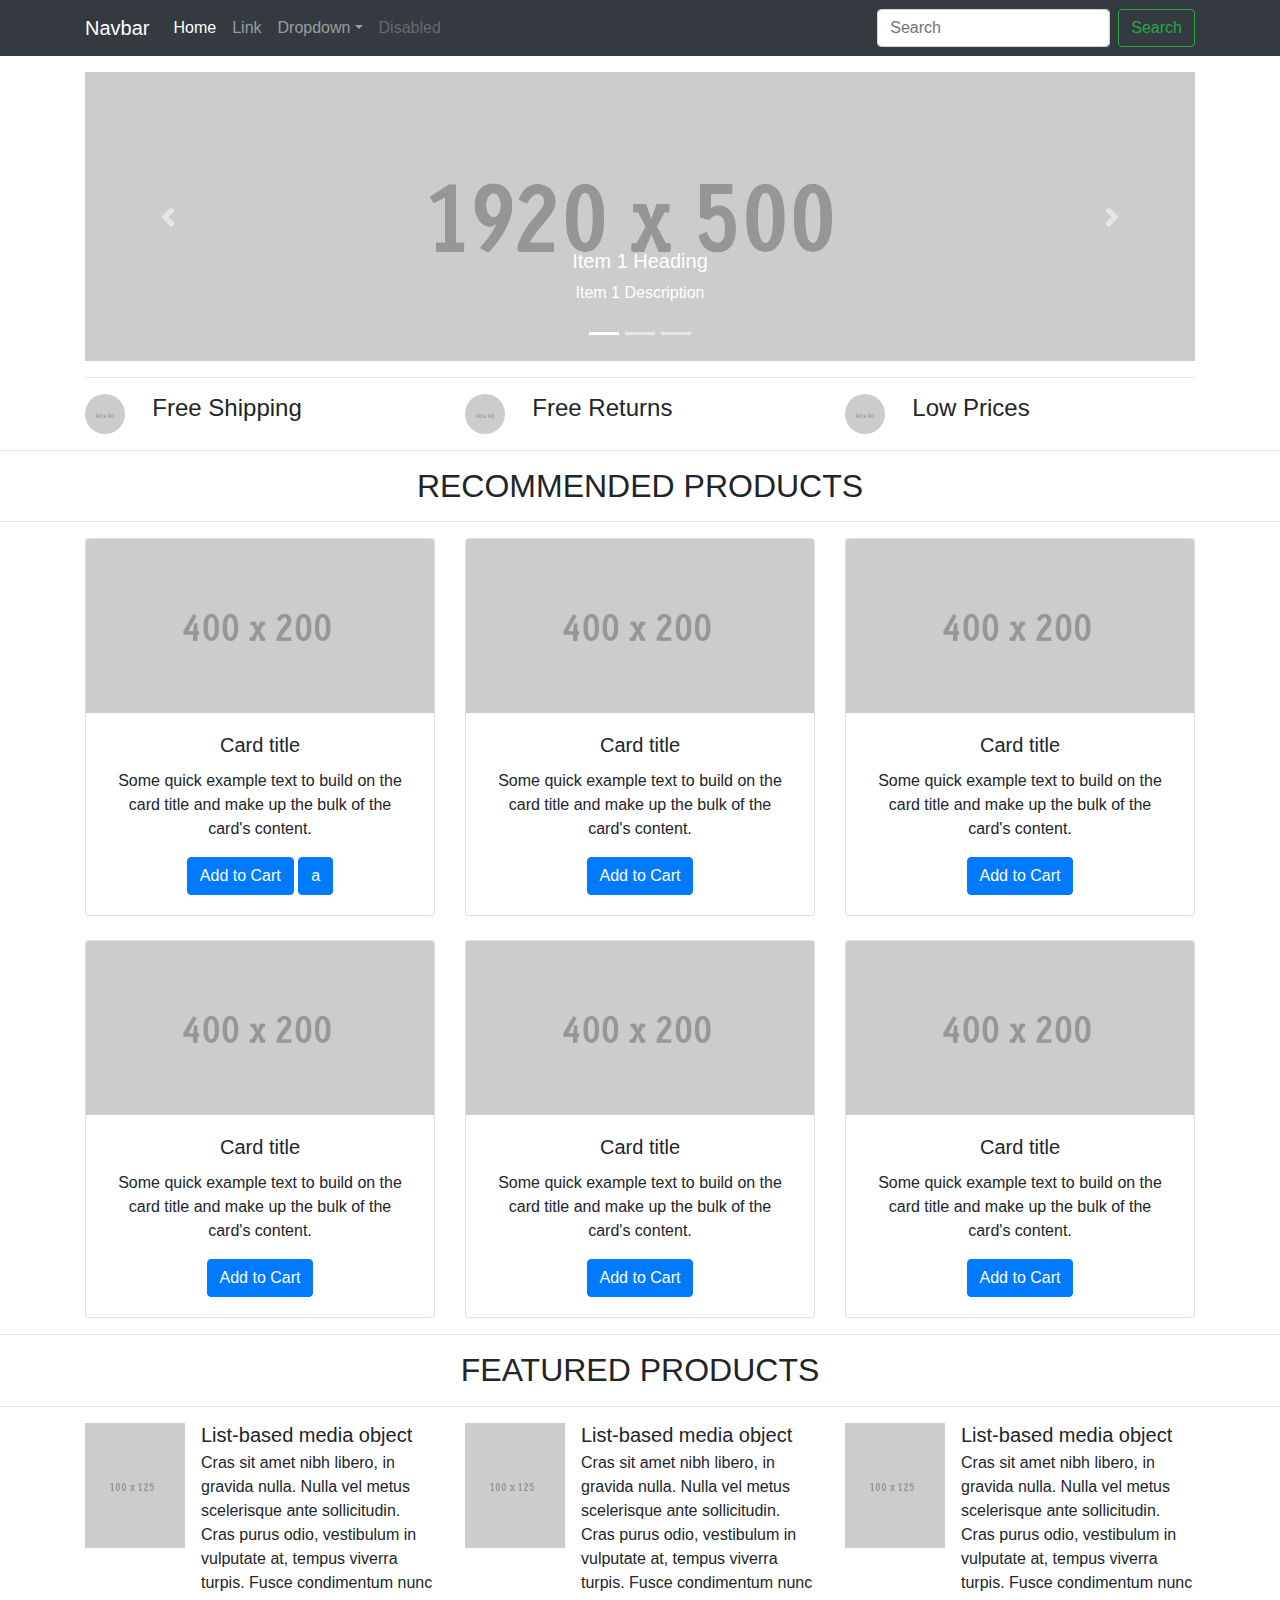
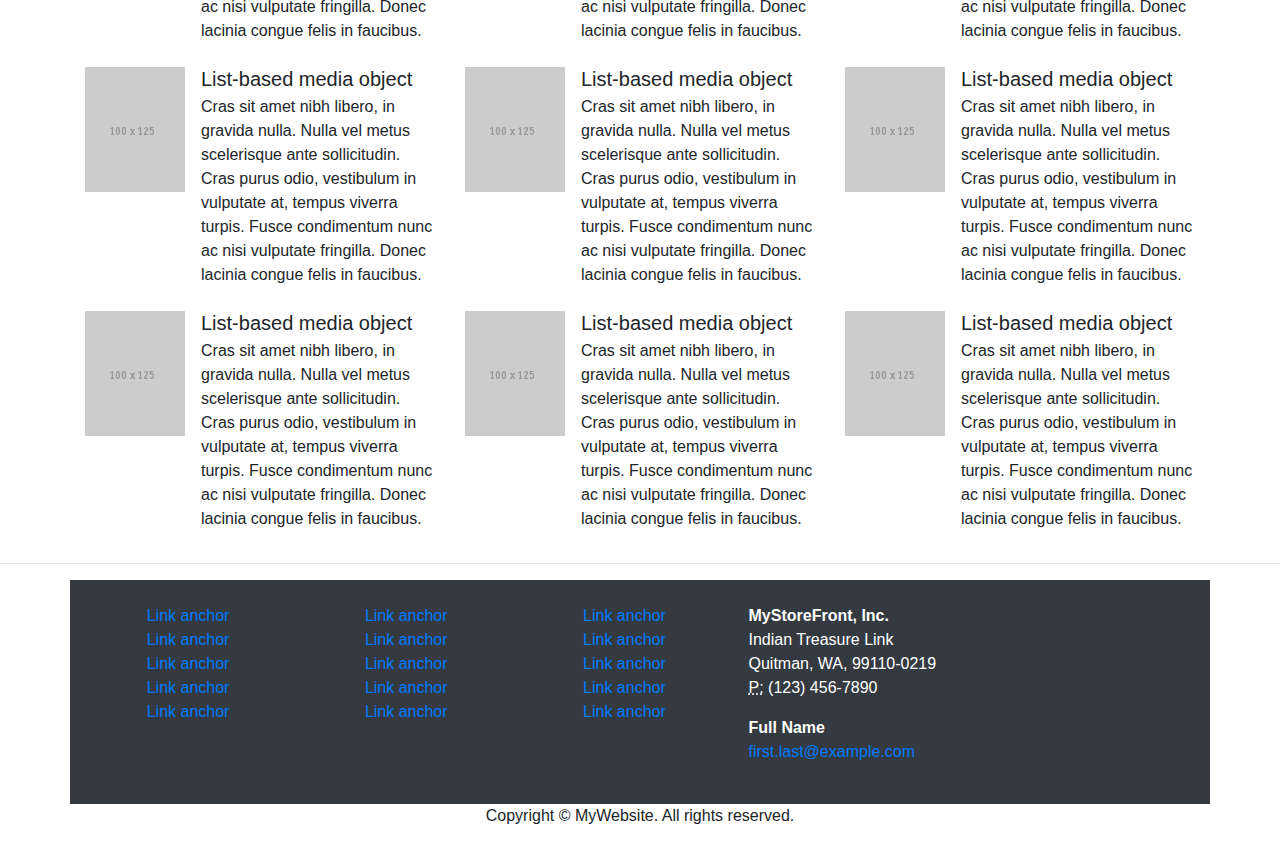
<file: web/sample.html>
<!DOCTYPE html>
<html lang="en">

<head>
    <meta charset="utf-8">
    <meta http-equiv="X-UA-Compatible" content="IE=edge">
    <meta name="viewport" content="width=device-width, initial-scale=1">
    <title>Bootstrap eCommerce Page Template</title>
    <!-- Bootstrap -->
    <link href="css/bootstrap-4.4.1.css" rel="stylesheet">
</head>

<body>
    <nav class="navbar navbar-expand-lg navbar-dark bg-dark">
        <div class="container">
            <a class="navbar-brand" href="#">Navbar</a>
            <button class="navbar-toggler" type="button" data-toggle="collapse" data-target="#navbarSupportedContent"
                aria-controls="navbarSupportedContent" aria-expanded="false" aria-label="Toggle navigation">
                <span class="navbar-toggler-icon"></span>
            </button>
            <div class="collapse navbar-collapse" id="navbarSupportedContent">
                <ul class="navbar-nav mr-auto">
                    <li class="nav-item active">
                        <a class="nav-link" href="#">Home <span class="sr-only">(current)</span></a>
                    </li>
                    <li class="nav-item">
                        <a class="nav-link" href="#">Link</a>
                    </li>
                    <li class="nav-item dropdown">
                        <a class="nav-link dropdown-toggle" href="#" id="navbarDropdown" role="button"
                            data-toggle="dropdown" aria-haspopup="true" aria-expanded="false">Dropdown</a>
                        <div class="dropdown-menu" aria-labelledby="navbarDropdown">
                            <a class="dropdown-item" href="#">Action</a>
                            <a class="dropdown-item" href="#">Another action</a>
                            <div class="dropdown-divider"></div>
                            <a class="dropdown-item" href="#">Something else here</a>
                        </div>
                    </li>
                    <li class="nav-item">
                        <a class="nav-link disabled" href="#">Disabled</a>
                    </li>
                </ul>
                <form class="form-inline my-2 my-lg-0">
                    <input class="form-control mr-sm-2" type="search" placeholder="Search" aria-label="Search">
                    <button class="btn btn-outline-success my-2 my-sm-0" type="submit">Search</button>
                </form>
            </div>
        </div>
    </nav>
    <div class="container mt-3">
        <div class="row">
            <div class="col-12">
                <div id="carouselExampleControls" class="carousel slide" data-ride="carousel">
                    <ol class="carousel-indicators">
                        <li data-target="#carouselExampleControls" data-slide-to="0" class="active"></li>
                        <li data-target="#carouselExampleControls" data-slide-to="1"></li>
                        <li data-target="#carouselExampleControls" data-slide-to="2"></li>
                    </ol>
                    <div class="carousel-inner">
                        <div class="carousel-item active">
                            <img class="d-block w-100" src="images/1920x500.gif" alt="First slide">
                            <div class="carousel-caption d-none d-md-block">
                                <h5>Item 1 Heading</h5>
                                <p>Item 1 Description</p>
                            </div>
                        </div>
                        <div class="carousel-item">
                            <img class="d-block w-100" src="images/1920x500.gif" alt="Second slide">
                            <div class="carousel-caption d-none d-md-block">
                                <h5>Item 2 Heading</h5>
                                <p>Item 2 Description</p>
                            </div>
                        </div>
                        <div class="carousel-item">
                            <img class="d-block w-100" src="images/1920x500.gif" alt="Third slide">
                            <div class="carousel-caption d-none d-md-block">
                                <h5>Item 3 Heading</h5>
                                <p>Item 3 Description</p>
                            </div>
                        </div>
                    </div>
                    <a class="carousel-control-prev" href="#carouselExampleControls" role="button" data-slide="prev">
                        <span class="carousel-control-prev-icon" aria-hidden="true"></span>
                        <span class="sr-only">Previous</span>
                    </a>
                    <a class="carousel-control-next" href="#carouselExampleControls" role="button" data-slide="next">
                        <span class="carousel-control-next-icon" aria-hidden="true"></span>
                        <span class="sr-only">Next</span>
                    </a>
                </div>
            </div>
        </div>
        <hr>
    </div>
    <div class="container">
        <div class="row">
            <div class="col-4">
                <div class="row">
                    <div class="col-2"><img class="rounded-circle" alt="Free Shipping" src="images/40X40.gif"></div>
                    <div class="col-lg-6 col-10 ml-1">
                        <h4>Free Shipping</h4>
                    </div>
                </div>
            </div>
            <div class="col-4">
                <div class="row">
                    <div class="col-2"><img class="rounded-circle" alt="Free Shipping" src="images/40X40.gif"></div>
                    <div class="col-lg-6 col-10 ml-1">
                        <h4>Free Returns</h4>
                    </div>
                </div>
            </div>
            <div class="col-4">
                <div class="row">
                    <div class="col-2"><img class="rounded-circle" alt="Free Shipping" src="images/40X40.gif"></div>
                    <div class="col-lg-6 col-10 ml-1">
                        <h4>Low Prices</h4>
                    </div>
                </div>
            </div>
        </div>
    </div>
    <hr>
    <h2 class="text-center">RECOMMENDED PRODUCTS</h2>
    <hr>
    <div class="container">
        <div class="row text-center">
            <div class="col-md-4 pb-1 pb-md-0">
                <div class="card">
                    <img class="card-img-top" src="images/400X200.gif" alt="Card image cap">
                    <div class="card-body">
                        <h5 class="card-title">Card title</h5>
                        <p class="card-text">Some quick example text to build on the card title and make up the bulk of
                            the card's content.</p>
                        <a href="#" class="btn btn-primary">Add to Cart</a>
                        <button class="btn btn-primary">a</button>
                    </div>
                </div>
            </div>
            <div class="col-md-4 pb-1 pb-md-0">
                <div class="card">
                    <img class="card-img-top" src="images/400X200.gif" alt="Card image cap">
                    <div class="card-body">
                        <h5 class="card-title">Card title</h5>
                        <p class="card-text">Some quick example text to build on the card title and make up the bulk of
                            the card's content.</p>
                        <a href="#" class="btn btn-primary">Add to Cart</a>
                    </div>
                </div>
            </div>
            <div class="col-md-4 pb-1 pb-md-0">
                <div class="card">
                    <img class="card-img-top" src="images/400X200.gif" alt="Card image cap">
                    <div class="card-body">
                        <h5 class="card-title">Card title</h5>
                        <p class="card-text">Some quick example text to build on the card title and make up the bulk of
                            the card's content.</p>
                        <a href="#" class="btn btn-primary">Add to Cart</a>
                    </div>
                </div>
            </div>
        </div>
        <div class="row text-center mt-4">
            <div class="col-md-4 pb-1 pb-md-0">
                <div class="card">
                    <img class="card-img-top" src="images/400X200.gif" alt="Card image cap">
                    <div class="card-body">
                        <h5 class="card-title">Card title</h5>
                        <p class="card-text">Some quick example text to build on the card title and make up the bulk of
                            the card's content.</p>
                        <a href="#" class="btn btn-primary">Add to Cart</a>
                    </div>
                </div>
            </div>
            <div class="col-md-4 pb-1 pb-md-0">
                <div class="card">
                    <img class="card-img-top" src="images/400X200.gif" alt="Card image cap">
                    <div class="card-body">
                        <h5 class="card-title">Card title</h5>
                        <p class="card-text">Some quick example text to build on the card title and make up the bulk of
                            the card's content.</p>
                        <a href="#" class="btn btn-primary">Add to Cart</a>
                    </div>
                </div>
            </div>
            <div class="col-md-4 pb-1 pb-md-0">
                <div class="card">
                    <img class="card-img-top" src="images/400X200.gif" alt="Card image cap">
                    <div class="card-body">
                        <h5 class="card-title">Card title</h5>
                        <p class="card-text">Some quick example text to build on the card title and make up the bulk of
                            the card's content.</p>
                        <a href="#" class="btn btn-primary">Add to Cart</a>
                    </div>
                </div>
            </div>
        </div>
    </div>
    <hr>
    <h2 class="text-center">FEATURED PRODUCTS</h2>
    <hr>
    <div class="container">
        <div class="row">
            <div class="col-lg-4">
                <ul class="list-unstyled">
                    <li class="media">
                        <img class="mr-3" src="images/100X125.gif" alt="Generic placeholder image">
                        <div class="media-body">
                            <h5 class="mt-0 mb-1">List-based media object</h5>
                            Cras sit amet nibh libero, in gravida nulla. Nulla vel metus scelerisque ante sollicitudin.
                            Cras purus odio, vestibulum in vulputate at, tempus viverra turpis. Fusce condimentum nunc
                            ac nisi vulputate fringilla. Donec lacinia congue felis in faucibus.
                        </div>
                    </li>
                    <li class="media my-4">
                        <img class="mr-3" src="images/100X125.gif" alt="Generic placeholder image">
                        <div class="media-body">
                            <h5 class="mt-0 mb-1">List-based media object</h5>
                            Cras sit amet nibh libero, in gravida nulla. Nulla vel metus scelerisque ante sollicitudin.
                            Cras purus odio, vestibulum in vulputate at, tempus viverra turpis. Fusce condimentum nunc
                            ac nisi vulputate fringilla. Donec lacinia congue felis in faucibus.
                        </div>
                    </li>
                    <li class="media">
                        <img class="mr-3" src="images/100X125.gif" alt="Generic placeholder image">
                        <div class="media-body">
                            <h5 class="mt-0 mb-1">List-based media object</h5>
                            Cras sit amet nibh libero, in gravida nulla. Nulla vel metus scelerisque ante sollicitudin.
                            Cras purus odio, vestibulum in vulputate at, tempus viverra turpis. Fusce condimentum nunc
                            ac nisi vulputate fringilla. Donec lacinia congue felis in faucibus.
                        </div>
                    </li>
                </ul>
            </div>
            <div class="col-lg-4">
                <ul class="list-unstyled">
                    <li class="media">
                        <img class="mr-3" src="images/100X125.gif" alt="Generic placeholder image">
                        <div class="media-body">
                            <h5 class="mt-0 mb-1">List-based media object</h5>
                            Cras sit amet nibh libero, in gravida nulla. Nulla vel metus scelerisque ante sollicitudin.
                            Cras purus odio, vestibulum in vulputate at, tempus viverra turpis. Fusce condimentum nunc
                            ac nisi vulputate fringilla. Donec lacinia congue felis in faucibus.
                        </div>
                    </li>
                    <li class="media my-4">
                        <img class="mr-3" src="images/100X125.gif" alt="Generic placeholder image">
                        <div class="media-body">
                            <h5 class="mt-0 mb-1">List-based media object</h5>
                            Cras sit amet nibh libero, in gravida nulla. Nulla vel metus scelerisque ante sollicitudin.
                            Cras purus odio, vestibulum in vulputate at, tempus viverra turpis. Fusce condimentum nunc
                            ac nisi vulputate fringilla. Donec lacinia congue felis in faucibus.
                        </div>
                    </li>
                    <li class="media">
                        <img class="mr-3" src="images/100X125.gif" alt="Generic placeholder image">
                        <div class="media-body">
                            <h5 class="mt-0 mb-1">List-based media object</h5>
                            Cras sit amet nibh libero, in gravida nulla. Nulla vel metus scelerisque ante sollicitudin.
                            Cras purus odio, vestibulum in vulputate at, tempus viverra turpis. Fusce condimentum nunc
                            ac nisi vulputate fringilla. Donec lacinia congue felis in faucibus.
                        </div>
                    </li>
                </ul>
            </div>
            <div class="col-lg-4">
                <ul class="list-unstyled">
                    <li class="media">
                        <img class="mr-3" src="images/100X125.gif" alt="Generic placeholder image">
                        <div class="media-body">
                            <h5 class="mt-0 mb-1">List-based media object</h5>
                            Cras sit amet nibh libero, in gravida nulla. Nulla vel metus scelerisque ante sollicitudin.
                            Cras purus odio, vestibulum in vulputate at, tempus viverra turpis. Fusce condimentum nunc
                            ac nisi vulputate fringilla. Donec lacinia congue felis in faucibus.
                        </div>
                    </li>
                    <li class="media my-4">
                        <img class="mr-3" src="images/100X125.gif" alt="Generic placeholder image">
                        <div class="media-body">
                            <h5 class="mt-0 mb-1">List-based media object</h5>
                            Cras sit amet nibh libero, in gravida nulla. Nulla vel metus scelerisque ante sollicitudin.
                            Cras purus odio, vestibulum in vulputate at, tempus viverra turpis. Fusce condimentum nunc
                            ac nisi vulputate fringilla. Donec lacinia congue felis in faucibus.
                        </div>
                    </li>
                    <li class="media">
                        <img class="mr-3" src="images/100X125.gif" alt="Generic placeholder image">
                        <div class="media-body">
                            <h5 class="mt-0 mb-1">List-based media object</h5>
                            Cras sit amet nibh libero, in gravida nulla. Nulla vel metus scelerisque ante sollicitudin.
                            Cras purus odio, vestibulum in vulputate at, tempus viverra turpis. Fusce condimentum nunc
                            ac nisi vulputate fringilla. Donec lacinia congue felis in faucibus.
                        </div>
                    </li>
                </ul>
            </div>
        </div>
    </div>
    <hr>
    <div class="container text-white bg-dark p-4">
        <div class="row">
            <div class="col-6 col-md-8 col-lg-7">
                <div class="row text-center">
                    <div class="col-sm-6 col-md-4 col-lg-4 col-12">
                        <ul class="list-unstyled">
                            <li class="btn-link"> <a>Link anchor</a> </li>
                            <li class="btn-link"> <a>Link anchor</a> </li>
                            <li class="btn-link"> <a>Link anchor</a> </li>
                            <li class="btn-link"> <a>Link anchor</a> </li>
                            <li class="btn-link"> <a>Link anchor</a> </li>
                        </ul>
                    </div>
                    <div class="col-sm-6 col-md-4 col-lg-4 col-12">
                        <ul class="list-unstyled">
                            <li class="btn-link"> <a>Link anchor</a> </li>
                            <li class="btn-link"> <a>Link anchor</a> </li>
                            <li class="btn-link"> <a>Link anchor</a> </li>
                            <li class="btn-link"> <a>Link anchor</a> </li>
                            <li class="btn-link"> <a>Link anchor</a> </li>
                        </ul>
                    </div>
                    <div class="col-sm-6 col-md-4 col-lg-4 col-12">
                        <ul class="list-unstyled">
                            <li class="btn-link"> <a>Link anchor</a> </li>
                            <li class="btn-link"> <a>Link anchor</a> </li>
                            <li class="btn-link"> <a>Link anchor</a> </li>
                            <li class="btn-link"> <a>Link anchor</a> </li>
                            <li class="btn-link"> <a>Link anchor</a> </li>
                        </ul>
                    </div>
                </div>
            </div>
            <div class="col-md-4 col-lg-5 col-6">
                <address>
                    <strong>MyStoreFront, Inc.</strong><br>
                    Indian Treasure Link<br>
                    Quitman, WA, 99110-0219<br>
                    <abbr title="Phone">P:</abbr> (123) 456-7890
                </address>
                <address>
                    <strong>Full Name</strong><br>
                    <a href="mailto:#">first.last@example.com</a>
                </address>
            </div>
        </div>
    </div>
    <footer class="text-center">
        <div class="container">
            <div class="row">
                <div class="col-12">
                    <p>Copyright © MyWebsite. All rights reserved.</p>
                </div>
            </div>
        </div>
    </footer>
    <!-- jQuery (necessary for Bootstrap's JavaScript plugins) -->
    <script src="js/jquery-3.4.1.min.js"></script>
    <!-- Include all compiled plugins (below), or include individual files as needed -->
    <script src="js/popper.min.js"></script>
    <script src="js/bootstrap-4.4.1.js"></script>
</body>

</html>
</file>
